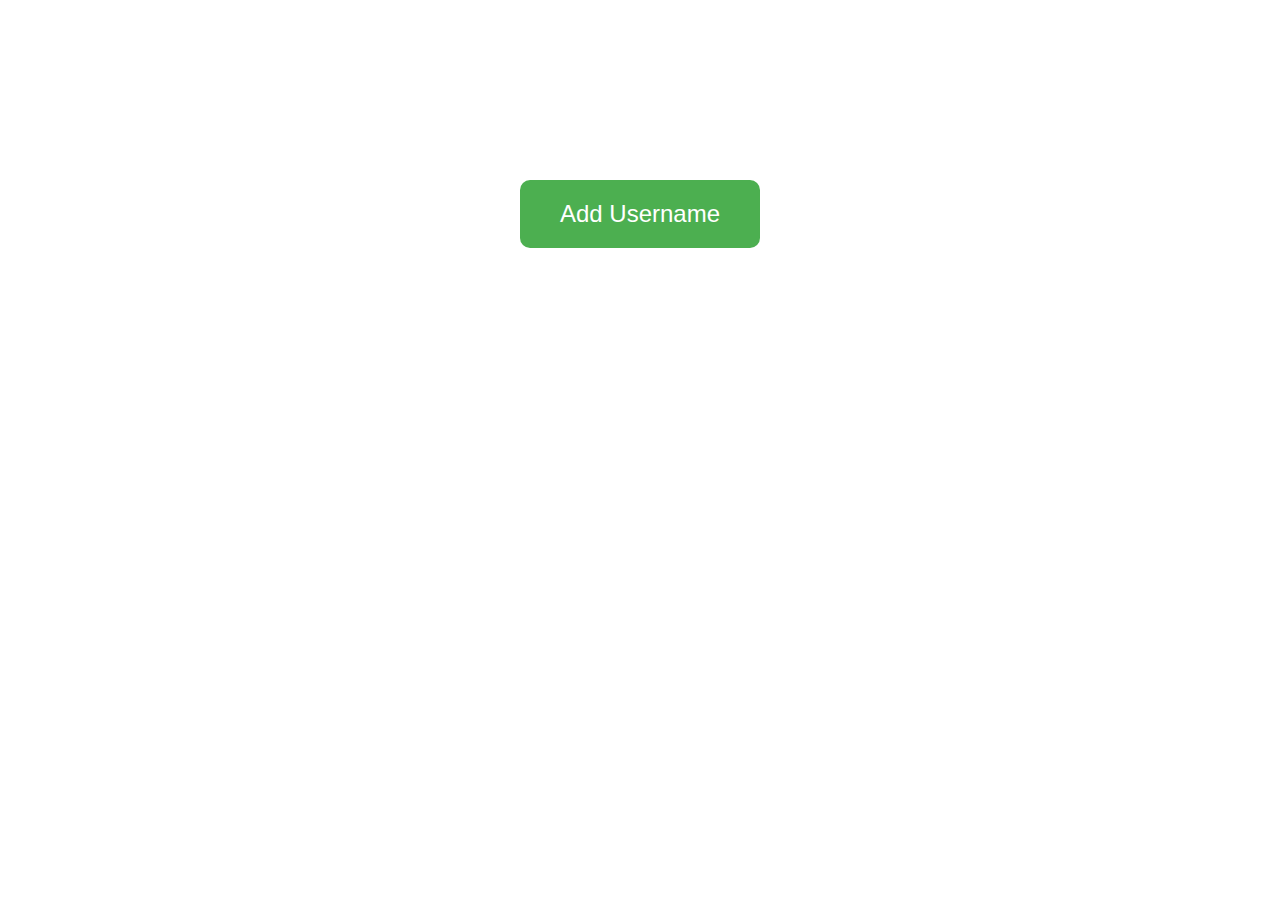
<file: collname.html>
<!DOCTYPE html>
<html>
<head>
    <title>Insert Name</title>
    <link rel="stylesheet" href="style.css">
    <style>
        /* Styles for the input and button */
        #name-input {
            margin-right: 10px;
            padding: 5px;
            font-size: 16px;
        }

        #btn-pg {
            display: flex;
            align-items: center;
            justify-content: center;
            margin: 20vh auto;
            padding: 20px 40px;
            background-color: #4CAF50;
            color: #fff;
            font-size: 24px;
            border: none;
            border-radius: 10px;
            cursor: pointer;
            transition: background-color 0.3s ease;
        }

        #btn-pg:hover {
            background-color: #45a049;
        }

        /* Custom Alert Modal */
        .custom-modal-container {
            display: none;
            position: fixed;
            top: 0;
            left: 0;
            width: 100%;
            height: 100%;
            background-color: rgba(0, 0, 0, 0.5);
        }

        .custom-modal-content {
            position: absolute;
            top: 50%;
            left: 50%;
            transform: translate(-50%, -50%);
            background-color: #fff;
            padding: 40px;
            border-radius: 10px;
            box-shadow: 0 0 10px rgba(0, 0, 0, 0.3);
        }

        .custom-modal-input {
            display: block;
            margin-bottom: 20px;
            padding: 10px;
            font-size: 20px;
            width: 100%;
            box-sizing: border-box;
        }

        .custom-modal-btns {
            display: flex;
            justify-content: flex-end;
        }

        .custom-modal-btn {
            padding: 10px 20px;
            margin-left: 10px;
            background-color: #4CAF50;
            color: #fff;
            font-size: 20px;
            border: none;
            border-radius: 10px;
            cursor: pointer;
        }

        .custom-modal-btn.cancel {
            background-color: #ccc;
        }

        .custom-modal-btn:hover {
            background-color: #45a049;
        }

        /* Media Queries for Responsiveness */
        @media (max-width: 768px) {
            #btn-pg {
                padding: 15px 30px;
                font-size: 20px;
            }

            .custom-modal-content {
                padding: 30px;
            }

            .custom-modal-input {
                font-size: 18px;
            }

            .custom-modal-btn {
                padding: 12px 24px;
                font-size: 18px;
            }

            /* For larger alerts */
            .custom-alert-content {
                padding: 40px;
            }
        }
    </style>
</head>
<body>
    <div>
        <button onclick="myFunction()" id="btn-pg">Add Username</button>
        <p id="pg-name"></p>
    </div>

    <div class="custom-modal-container" id="customPromptModal">
        <div class="custom-modal-content">
            <span class="custom-modal-close" onclick="hideCustomPrompt()">&times;</span>
            <h2>Nama</h2> <!-- Add a custom heading for the prompt -->
            <p>Input nama : </p> <!-- Add a custom text for the prompt -->
            <input type="text" class="custom-modal-input" id="customPromptInput" placeholder="Enter your name">
            <div class="custom-modal-btns">
                <button class="custom-modal-btn" onclick="handleCustomPromptInput()">Save</button>
                <button class="custom-modal-btn cancel" onclick="hideCustomPrompt()">Cancel</button>
            </div>
        </div>
    </div>

    <div class="custom-modal-container" id="contactFormModal">
        <div class="custom-modal-content">
            <span class="custom-modal-close" onclick="hideContactForm()">&times;</span>
            <h2>Enter Your Name and Email</h2>
            <input type="text" class="custom-modal-input" id="contactNameInput" placeholder="Enter your name">
            <input type="email" class="custom-modal-input" id="contactEmailInput" placeholder="Enter your email">
            <div class="custom-modal-btns">
                <button class="custom-modal-btn" onclick="handleContactFormSubmission()">Save</button>
                <button class="custom-modal-btn cancel" onclick="hideContactForm()">Cancel</button>
            </div>
        </div>
    </div>

    <script>
                const storedName = localStorage.getItem('name');
        const nameElement = document.getElementById("pg-name");

        if (storedName) {
            nameElement.textContent = storedName;
            document.getElementById("btn-pg").style.display = "none";
        }

        function myFunction() {
            showCustomPrompt("Enter your name:", "Edwin");
        }

        function showCustomPrompt(promptMessage, defaultText) {
            const customPromptModal = document.getElementById("customPromptModal");
            const customPromptInput = document.getElementById("customPromptInput");
            customPromptInput.value = defaultText || "";
            customPromptModal.style.display = "block";
        }

        function hideCustomPrompt() {
            const customPromptModal = document.getElementById("customPromptModal");
            customPromptModal.style.display = "none";
        }

        function handleCustomPromptInput() {
            const customPromptInput = document.getElementById("customPromptInput");
            let name = customPromptInput.value.trim();
            if (name === "") {
                alert("Please enter a valid name.");
                return;
            }

            // Save the name to local storage
            localStorage.setItem('name', name);

            nameElement.textContent = name;
            document.getElementById("btn-pg").style.display = "none";
            hideCustomPrompt();
            window.location.href="index.html";
        }

    </script>
</body>
</html>
</file>
<file: style.css>
*{
    margin: 0;
    padding: 0;
    align-items: center;
    justify-content: center;
}
body{
    font-family: 'Trebuchet MS', 'Lucida Sans Unicode', 'Lucida Grande', 'Lucida Sans', Arial, sans-serif;
    max-height: fit-content;
}
header {
    padding: 1.7rem 1rem;
    background-color: blanchedalmond;
    display: flex;
    justify-content: space-between;
    max-width: 100%;
    margin: auto;
    align-items: center;
}

.logo {
    font-size: 2rem;
    font-weight: 800;
}

.logo h1 {
    color: #333;
    text-decoration: none;
}

nav a {
    color: #244D61;
    text-decoration: none;
    font-size: .97rem;
    font-weight: 600;
    letter-spacing: .7px;
    padding: 1rem;
    padding: 0.4rem 1rem;
}

nav a.active,
nav a:hover {
    background-color: #244D61;
    color: #fff;
    transition: all.3s ease-in-out;
}

#click {
    display: none;
}

.menu {
    display: none;
}
@media only screen and (max-width:480px) {
    .menu {
        display: block;
        font-size: 1.5rem;
        font-weight: bold;
        color: #244D61;
    }

    header {
        padding: 0.7rem 1rem;
        align-items: center;
        max-width: 100%;
    }

    nav {
        position: absolute;
        display: grid;
        top: 50px;
        width: 100%;
        text-align: center;
        background-color: beige;
        left: -100%;
    }

    #click:checked~nav {
        left: 0%;
        transition: all 0.3s ease;
    }

    section {
        margin: 1rem 1rem;
    }

}
.content{
    display: flex;
    height: fit-content;
    flex-direction: column;
    justify-content: center;
    align-items: center;
}
#btn-pg {
    margin: 10px auto; /* Center horizontally using margin auto */
    padding: 10px 20px;
    background-color: #4CAF50;
    color: #fff;
    font-size: 16px;
    border: none;
    border-radius: 5px;
    cursor: pointer;
    transition: background-color 0.3s ease;
    display: flex; /* Use flexbox to center vertically */
    justify-content: center;
    align-items: center;
}

#btn-pg:hover {
    background-color: #45a049;
}

#btn-pg:active {
    background-color: #3e8e41;
}
  
  @media screen and (max-width: 480px) {
    #btn-pg {
      font-size: 14px;
    }
  }
</file>
